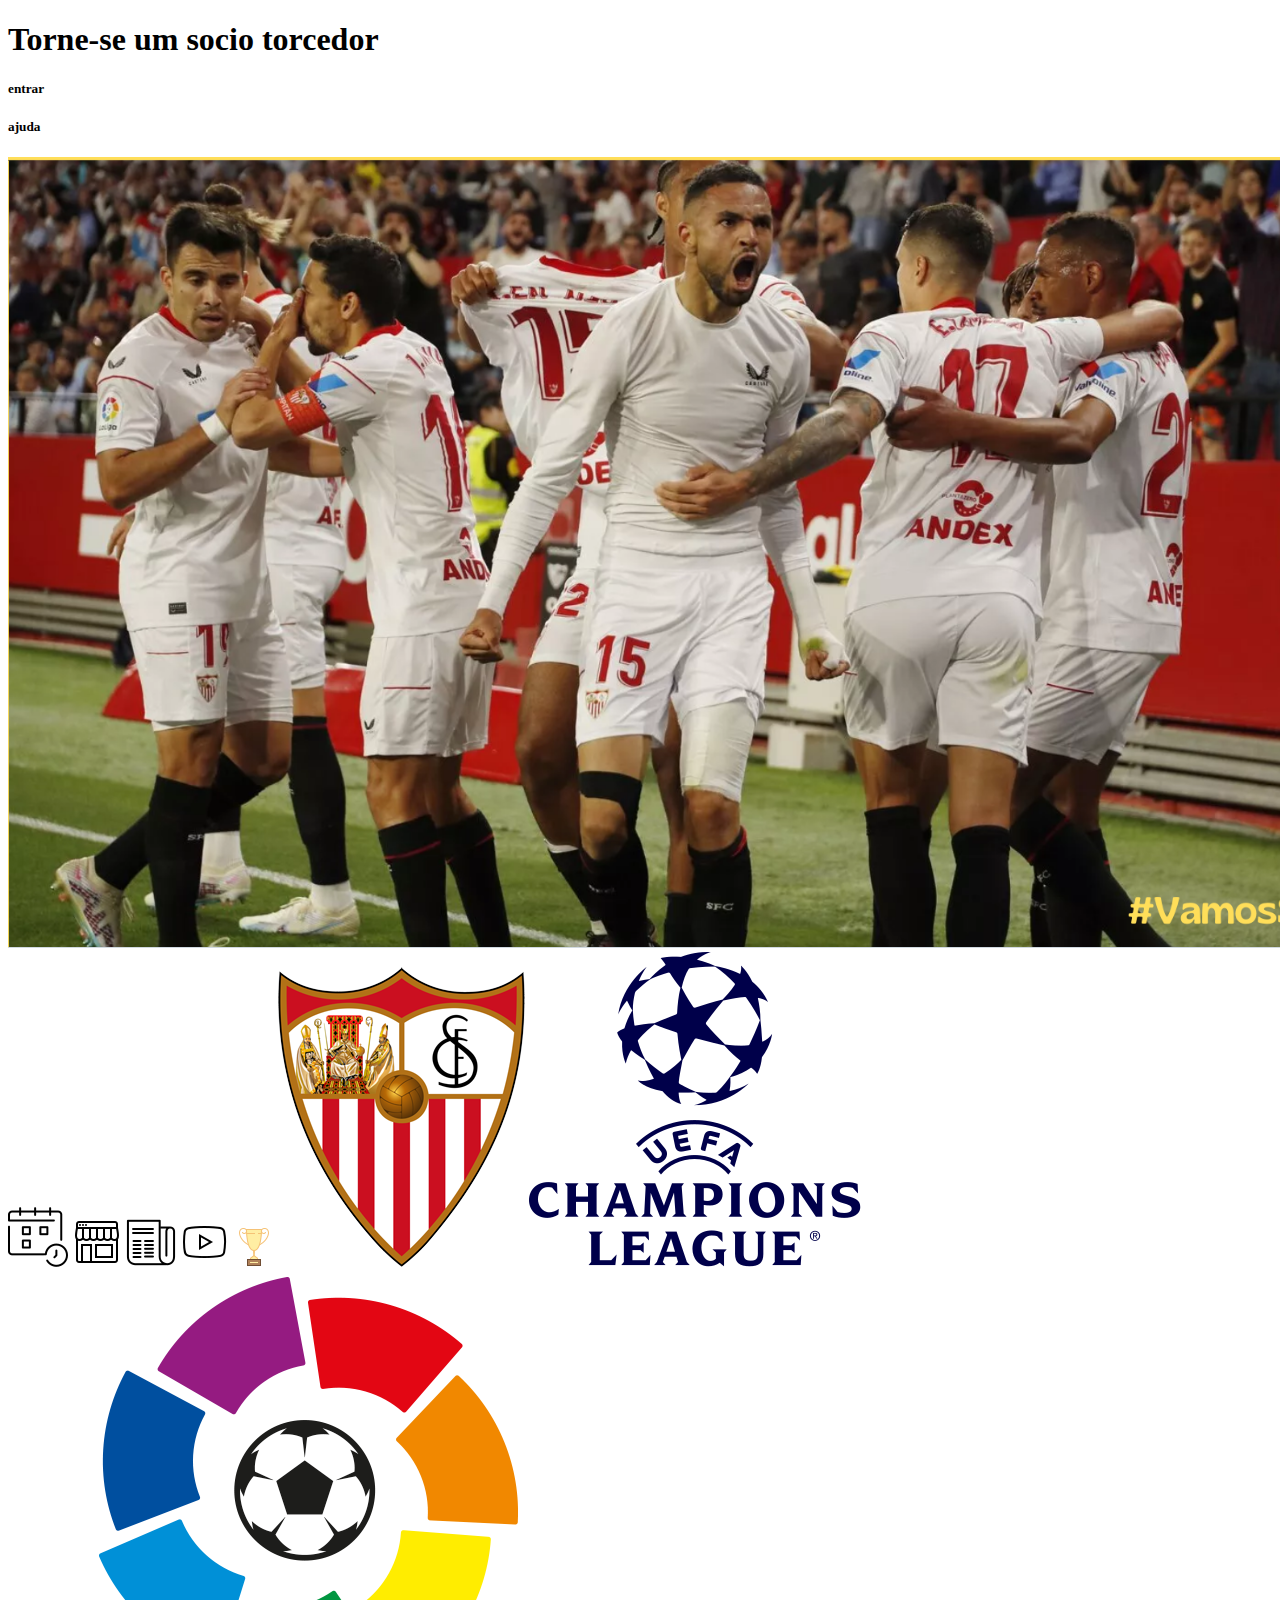
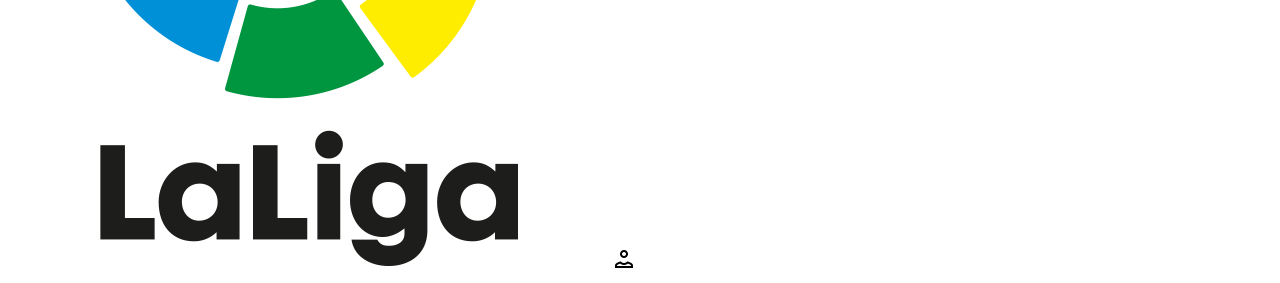
<file: projeto futebol/index.html>
<!DOCTYPE html>
<html lang="pt-BR">
<head>
    <meta charset="UTF-8">
    <meta name="viewport" content="width=device-width, initial-scale=1.0">
    <title>Futebol</title>
</head>
<body>
    <h1>Torne-se um socio torcedor</h1>
    <h5>entrar</h5>
    <h5>ajuda</h5>
    <img src="./img/timefutebolcomemorando.png" alt="">
    <img src="./img/calendario.png" alt="">
    <img src="./img/icons8-loja-online-50.png" alt="">
    <img src="./img/icons8-notícias-50.png" alt="">
    <img src="./img/icons8-youtube-50.png" alt="">
    <img src="./img/icons8-trophy-40.png" alt="">
    <img src="./img/Sevilla_cf.png" alt="">
    <img src="./img/Logo_UEFA_Champions_League.png" alt="">
    <img src="./img/Laliga-v-600x600.webp" alt="">
    <img src="./img/icons8-pessoa-do-sexo-masculino-24.png" alt="">
</body>
</html>
</file>
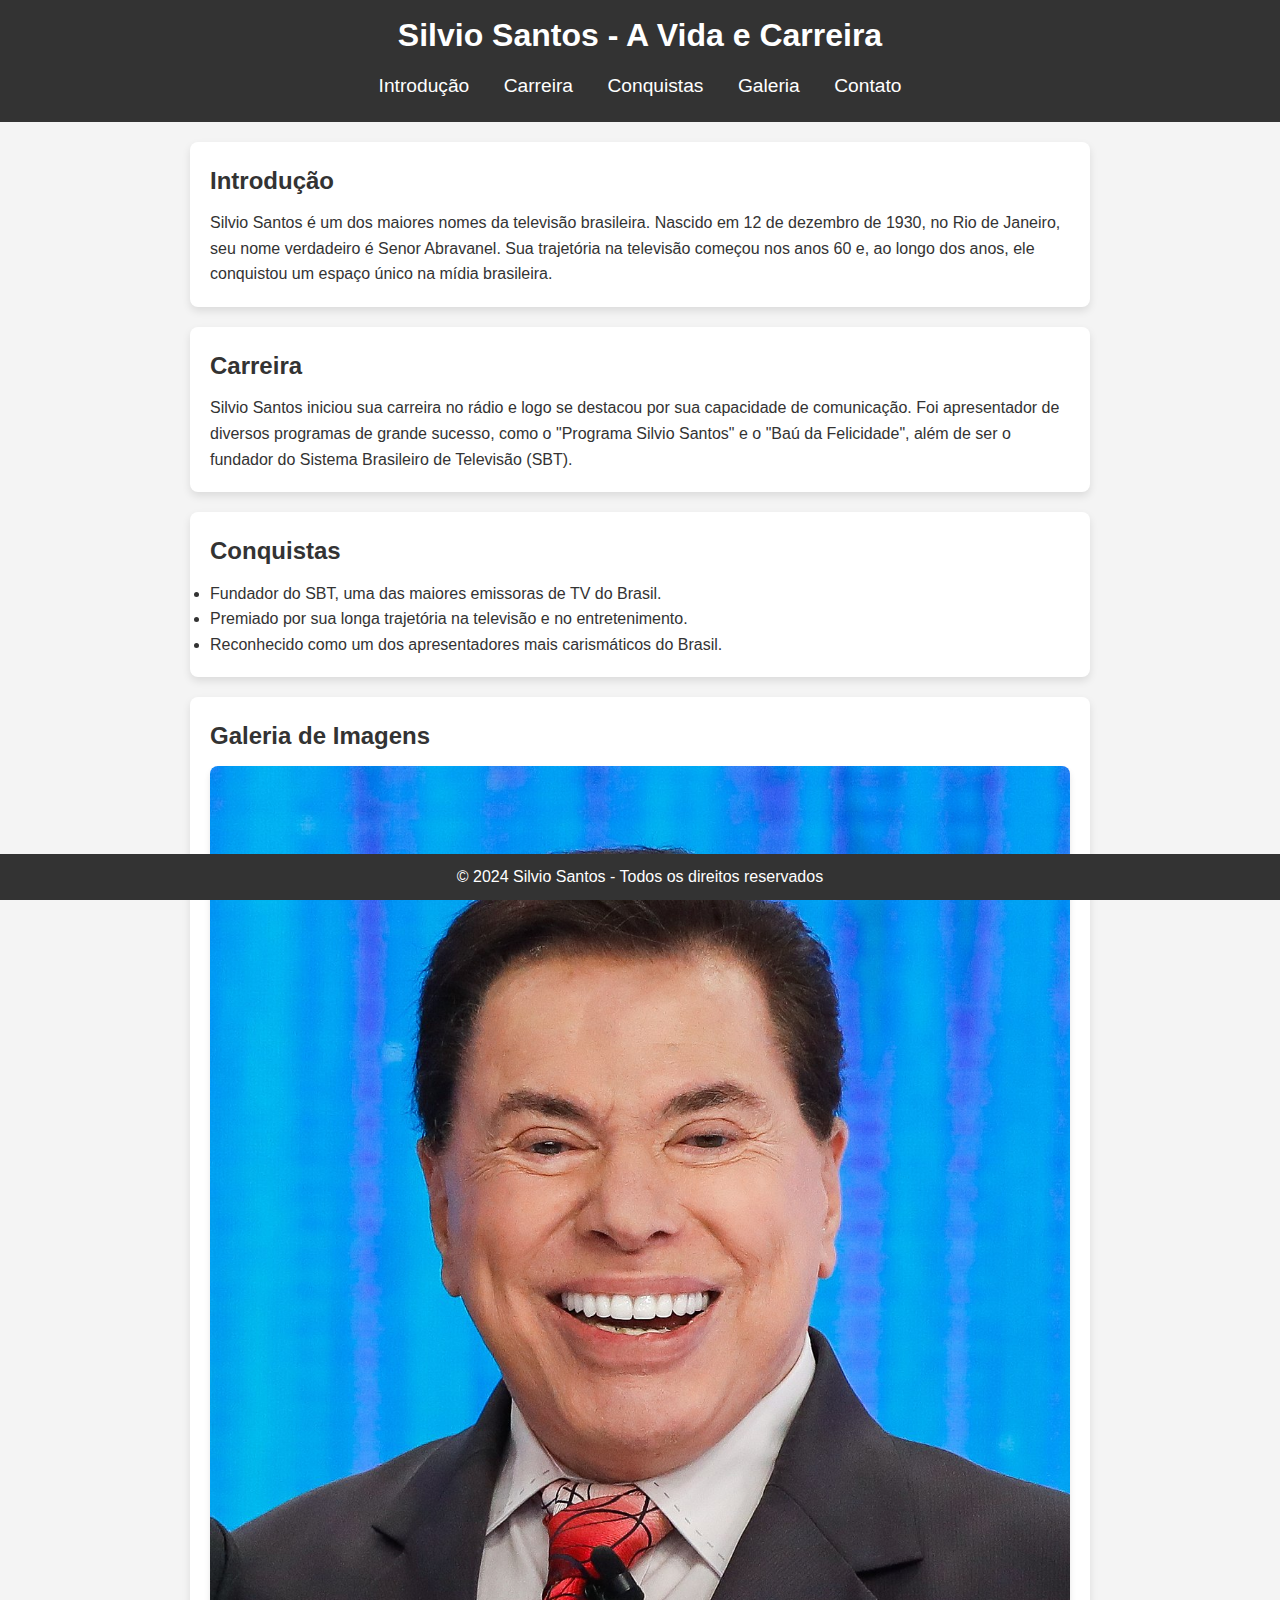
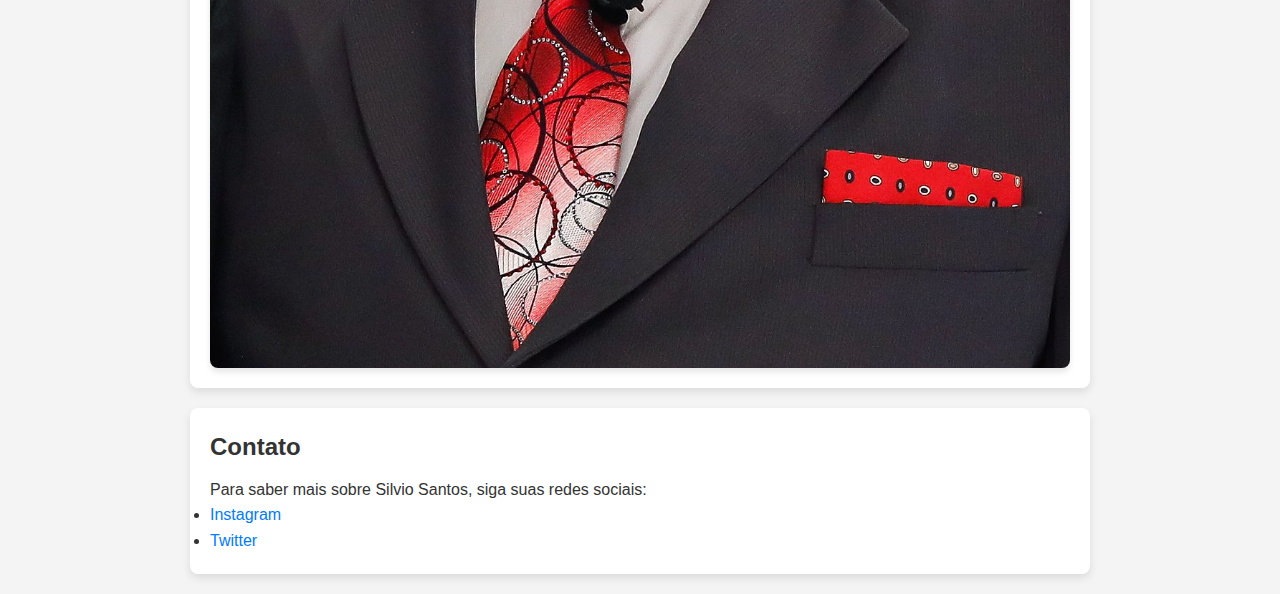
<file: projeto silvio santos/index.html>
<!DOCTYPE html>
<html lang="pt-br">
<head>
    <meta charset="UTF-8">
    <meta name="viewport" content="width=device-width, initial-scale=1.0">
    <title>Silvio Santos - A Vida e Carreira</title>
    <link rel="stylesheet" href="style.css">
</head>
<body>
    <header>
        <h1>Silvio Santos - A Vida e Carreira</h1>
        <nav>
            <ul>
                <li><a href="#introducao">Introdução</a></li>
                <li><a href="#carreira">Carreira</a></li>
                <li><a href="#conquistas">Conquistas</a></li>
                <li><a href="#galeria">Galeria</a></li>
                <li><a href="#contato">Contato</a></li>
            </ul>
        </nav>
    </header>

    <section id="introducao">
        <h2>Introdução</h2>
        <p>Silvio Santos é um dos maiores nomes da televisão brasileira. Nascido em 12 de dezembro de 1930, no Rio de Janeiro, seu nome verdadeiro é Senor Abravanel. Sua trajetória na televisão começou nos anos 60 e, ao longo dos anos, ele conquistou um espaço único na mídia brasileira.</p>
    </section>

    <section id="carreira">
        <h2>Carreira</h2>
        <p>Silvio Santos iniciou sua carreira no rádio e logo se destacou por sua capacidade de comunicação. Foi apresentador de diversos programas de grande sucesso, como o "Programa Silvio Santos" e o "Baú da Felicidade", além de ser o fundador do Sistema Brasileiro de Televisão (SBT).</p>
    </section>

    <section id="conquistas">
        <h2>Conquistas</h2>
        <ul>
            <li>Fundador do SBT, uma das maiores emissoras de TV do Brasil.</li>
            <li>Premiado por sua longa trajetória na televisão e no entretenimento.</li>
            <li>Reconhecido como um dos apresentadores mais carismáticos do Brasil.</li>
        </ul>
    </section>

    <section id="galeria">
        <h2>Galeria de Imagens</h2>
        <div class="gallery">
            <img src="Silvio_Santos_em_maio_de_2019.jpg" alt="Silvio Santos apresentando programa">
          
        </div>
    </section>

    <section id="contato">
        <h2>Contato</h2>
        <p>Para saber mais sobre Silvio Santos, siga suas redes sociais:</p>
        <ul>
            <li><a href="https://www.instagram.com/silviosantosoficial">Instagram</a></li>
            <li><a href="https://twitter.com/SilvioSantos">Twitter</a></li>
        </ul>
    </section>

    <footer>
        <p>&copy; 2024 Silvio Santos - Todos os direitos reservados</p>
    </footer>
</body>
</html>
</file>
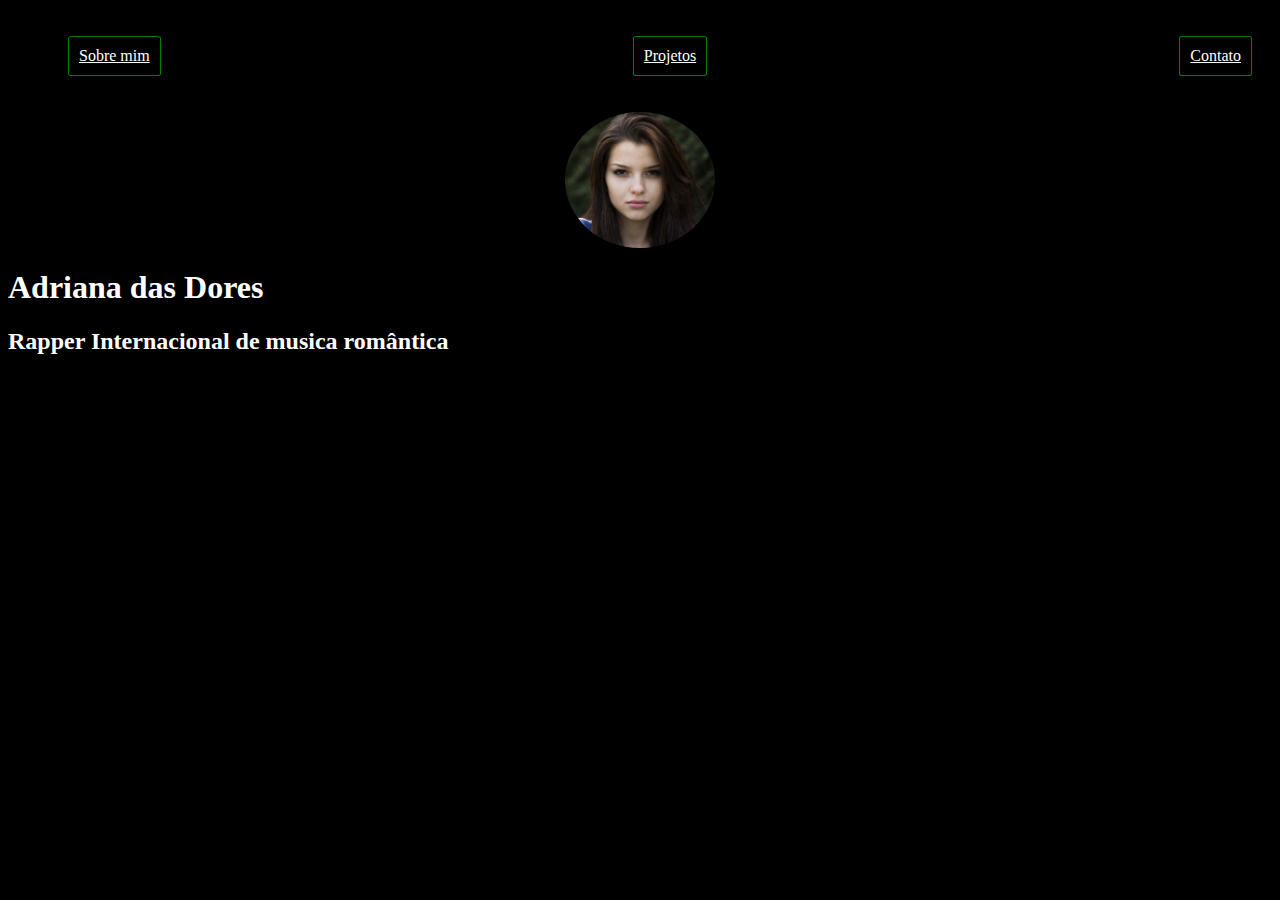
<file: Projeto1/index.html>
<!DOCTYPE html>
<html lang="pt-BR">
<head>
    <meta charset="UTF-8">
    <meta name="viewport" content="width=device-width, initial-scale=1.0">
    <link rel="stylesheet" href="./css/style.css">
    <title>Portifolio</title>
</head>
<body>
    <nav>
        <ul>
            <li><a href="#">Sobre mim</a></li>
            <li><a href="#">Projetos</a></li>
            <li><a href="#">Contato</a></li>
        </ul>
    </nav>

    <header>
        <div class="avatar">
            <img src="./img/Rosto.png" alt="">
        </div>  
        <h1 id="nomecompleto">Adriana das Dores</h1>   
        <h2>Rapper Internacional de musica romântica</h2>
    </header>

    
</body>
</html>
</file>
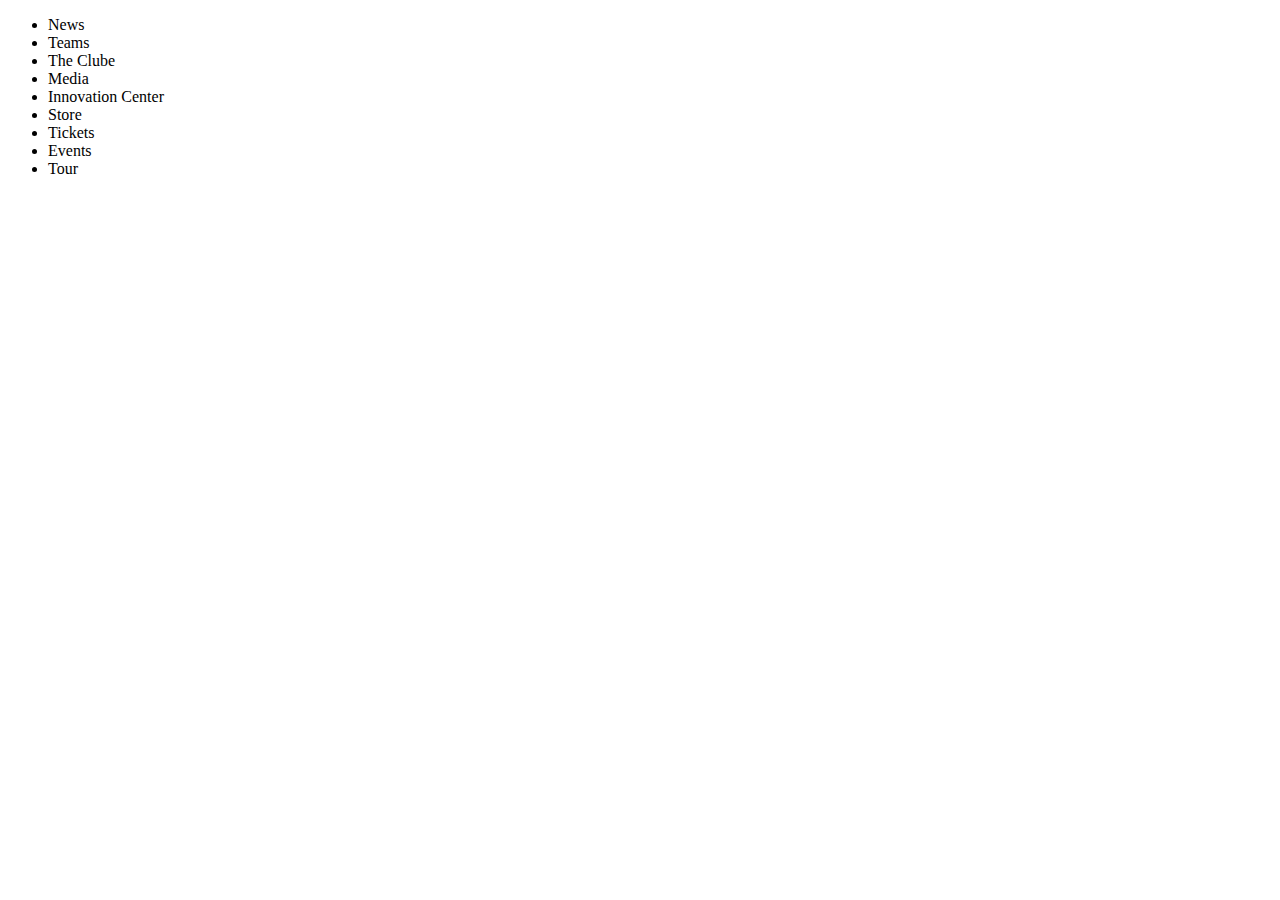
<file: projeto futebol/imagem2.html>
<!DOCTYPE html>
<html lang="en">
<head>
    <meta charset="UTF-8">
    <meta name="viewport" content="width=device-width, initial-scale=1.0">
    <title>Document</title>
</head>
<body>
    <ul>
        <li>News</li>
        <li>Teams</li>
        <li>The Clube</li>
        <li>Media</li>
        <li>Innovation Center</li>
        <li>Store</li>
        <li>Tickets</li>
        <li>Events</li>
        <li>Tour</li>
    </ul>
</body>
</html>
</file>
<file: Projeto1/css/style.css>
body {  /* selecionar todo o corpo da pagina */ 
    color:white; /* Cor da fonte branca */
    background-color: black; /*cor de fundo preta*/
}

a {
    color: white;
}

nav a:hover{
    color: chartreuse;
}

ul{
    display: flex;
    justify-content: space-between ;
    list-style-type: none; 
}

li{
    border: 1px solid green;
    margin: 20px; /*margem entre os elementos */
    padding: 10px; /*margem interna */
    border-radius: 5%;
    
}

li:hover {
    background-color: brown; /*Cor de fundo*/
    
}


/* Avatar */

.avatar img {
    width: 150px;
    border-radius: 50%;
    /* border: 5px solid green; */
}

.avatar {
    display: flex;
    justify-content: center;
}



/* ul {
    display: flex;
    justify-content: space-between ;
    list-style-type: none;
    align-items: center;
    padding: 16px;
} */
</file>
<file: projeto silvio santos/style.css>
/* Resetando estilos padrão */
* {
    margin: 0;
    padding: 0;
    box-sizing: border-box;
}

/* Estilos gerais */
body {
    font-family: Arial, sans-serif;
    line-height: 1.6;
    background-color: #f4f4f4;
    color: #333;
}

/* Header */
header {
    background-color: #333;
    color: white;
    text-align: center;
    padding: 10px 0;
}

header h1 {
    font-size: 2em;
}

nav ul {
    list-style-type: none;
    padding: 10px 0;
}

nav ul li {
    display: inline;
    margin: 0 15px;
}

nav ul li a {
    color: white;
    text-decoration: none;
    font-size: 1.2em;
}

nav ul li a:hover {
    text-decoration: underline;
}

/* Seções */
section {
    padding: 20px;
    margin: 20px auto;
    max-width: 900px;
    background-color: white;
    border-radius: 8px;
    box-shadow: 0 4px 8px rgba(0, 0, 0, 0.1);
}

section h2 {
    margin-bottom: 10px;
    color: #333;
}

/* Galeria */
.gallery {
    display: flex;
    justify-content: space-around;
    gap: 20px;
}

.gallery img {
    max-width: 100%;
    height: auto;
    border-radius: 8px;
    box-shadow: 0 4px 6px rgba(0, 0, 0, 0.1);
}

/* Links */
a {
    color: #007BFF;
    text-decoration: none;
}

a:hover {
    text-decoration: underline;
}

/* Rodapé */
footer {
    text-align: center;
    padding: 10px 0;
    background-color: #333;
    color: white;
    position: fixed;
    width: 100%;
    bottom: 0;
}
</file>
